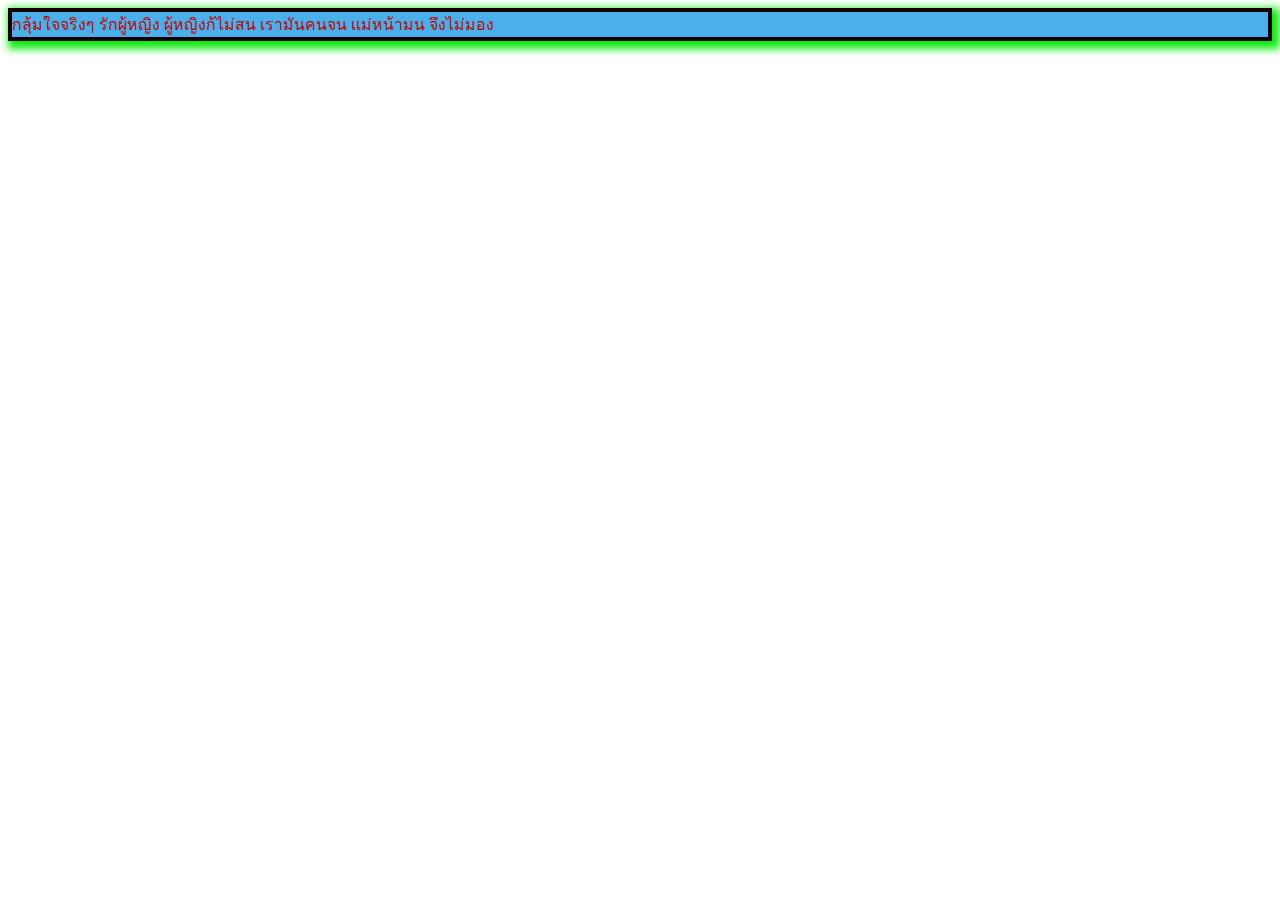
<file: index.html>
<html>
<head>
    <title>Index</title>
    <link rel="stylesheet" href="styles.css">
</head>
<body>
    <div class="textbox">
        กลุ้มใจจริงๆ รักผู้หญิง ผู้หญิงก้ไม่สน
        เรามันคนจน เเม่หน้ามน จึงไม่มอง
    <div>
</body>
</html>
</file>
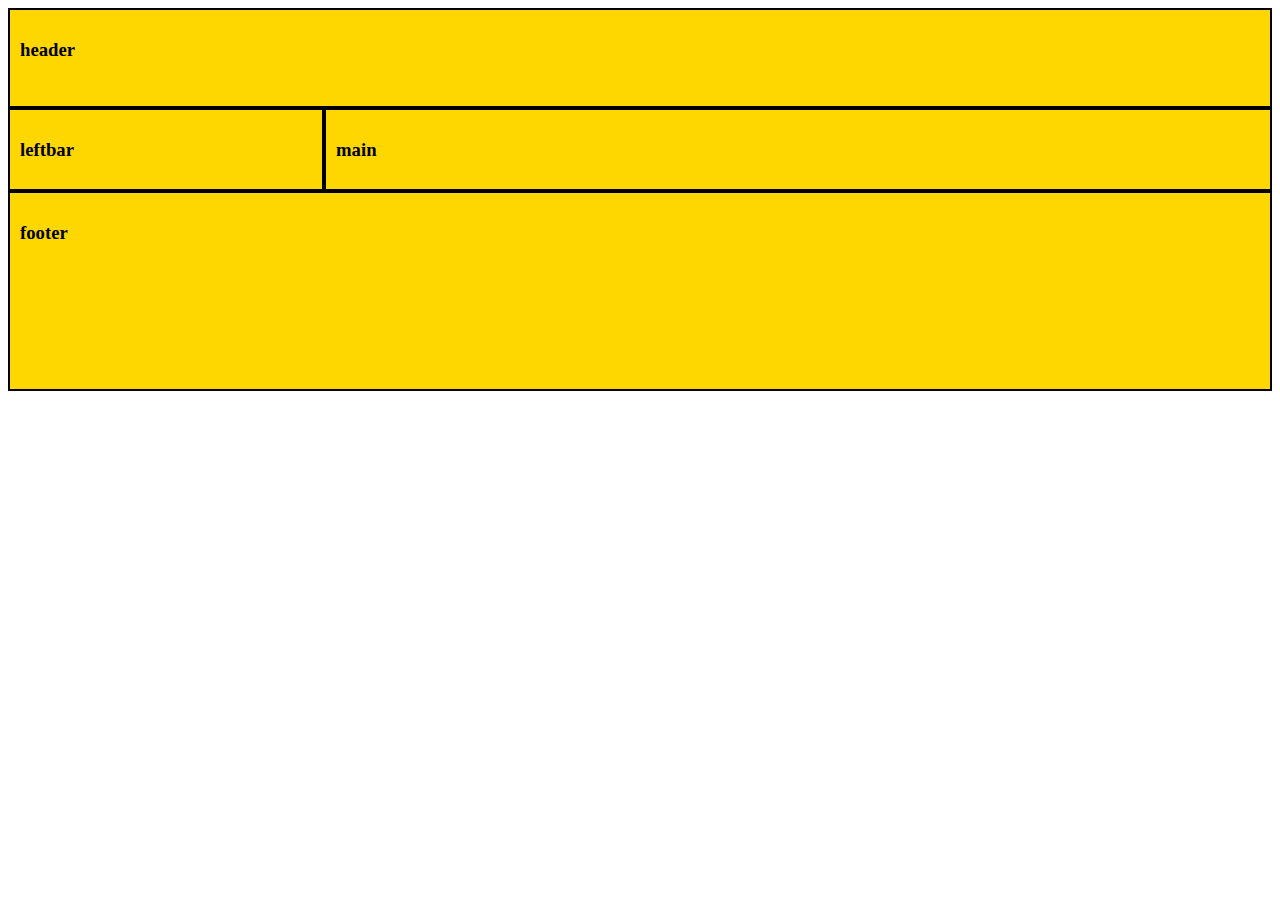
<file: index2.html>
<html> 
   <head> 
      <meta charset="utf=-8"> 
      <title>index</title> 
      <link rel="stylesheet" href="styles2.css"> 
   </head> 
   </html> 
   <div class="grid"> 
      <header class="page-header content"> 
         <h3>header</h3> 
      </header> 
      <footer class="page-footer content"> 
         <h3>footer</h3> 
      </footer> 
      <div class="page-leftbar content"> 
         <h3>leftbar</h3> 
      </div>
       <div class="page-main content"> 
         <h3>main</h3> 
      </div> 
   </div> 
</body>  
</html>
</file>
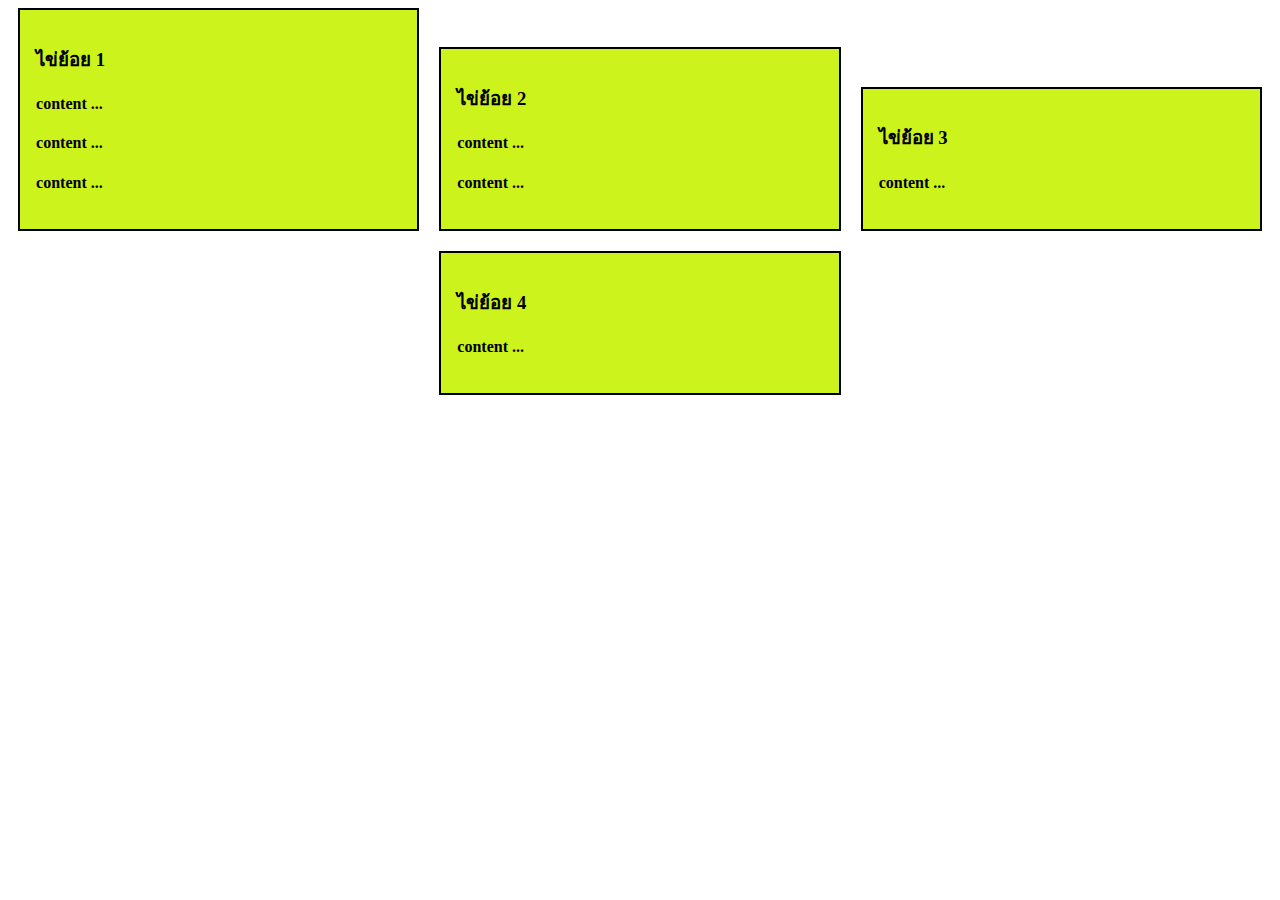
<file: index3.html>
<html>
<head>
<meta charset="utf-8">
<title>index</title>
<link rel="stylesheet" href="styles3.css">
</head>
<body>
<div class="flexbox">
<div class="item">
<div class="content">
<h3>ไข่ย้อย 1</h3>
<h4>content ...</h4>
<h4>content ...</h4>
<h4>content ...</h4>
</div>
</div>
<div class="item">
<div class="content">
<h3>ไข่ย้อย 2</h3>
<h4>content ...</h4>
<h4>content ...</h4>
</div>
</div>
<div class="item">
<div class="content">
<h3>ไข่ย้อย 3</h3>
<h4>content ...</h4>
</div>
</div>
<div class="item">
<div class="content">
<h3>ไข่ย้อย 4</h3>
<h4>content ...</h4>
</div>
</div>
</div>
</body>
</html>
</file>
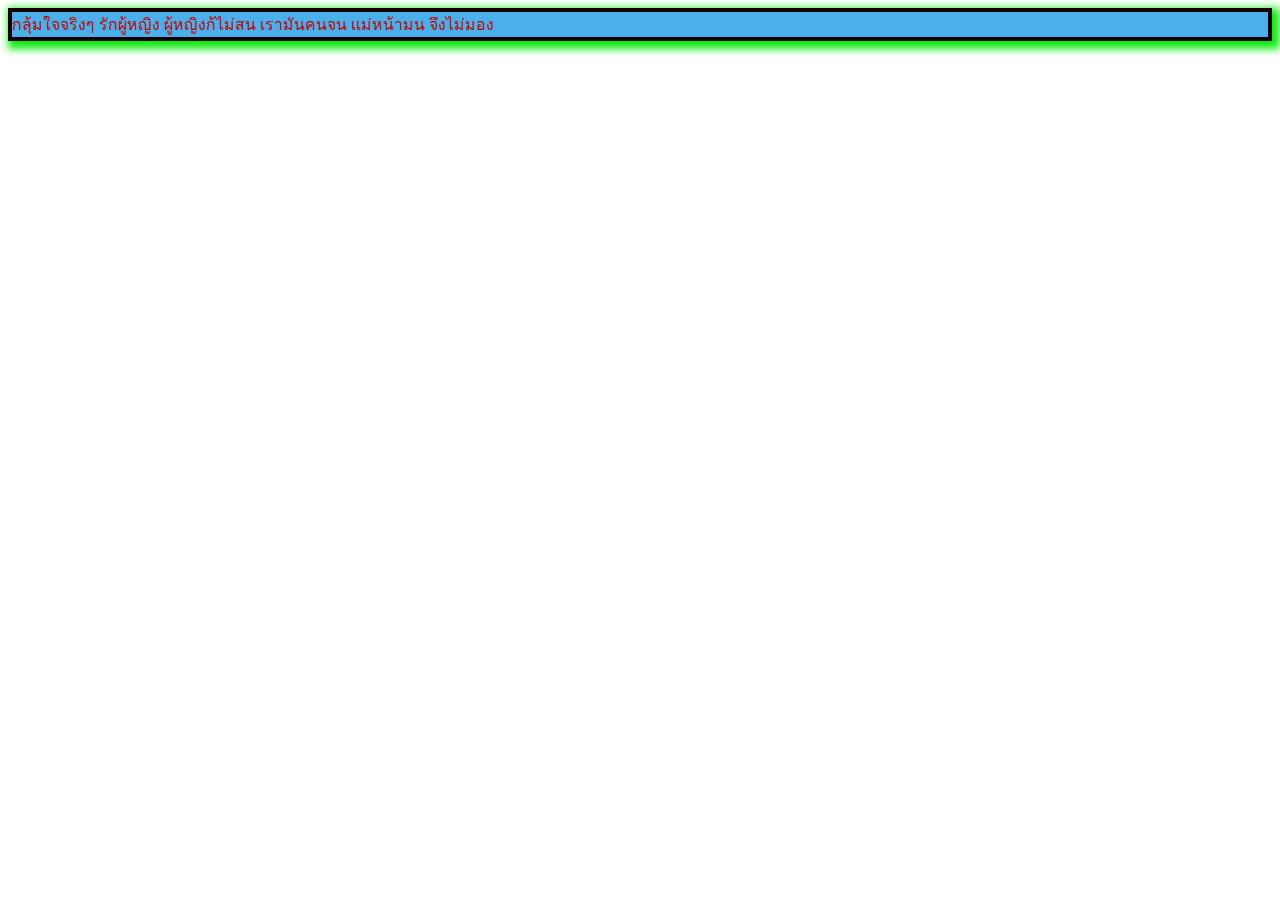
<file: งานใหม่ css.html>
<html>
<head>
    <title>Index</title>
    <link rel="stylesheet" href="styles.css">
</head>
<body>
    <div class="textbox">
        กลุ้มใจจริงๆ รักผู้หญิง ผู้หญิงก้ไม่สน
        เรามันคนจน เเม่หน้ามน จึงไม่มอง
    <div>
</body>
</html>
</file>
<file: styles.css>
.textbox {
      color: rgb(187, 9, 9);
      background-color: rgb(74, 176, 235);
      border: 4px solid rgb(26, 1, 1);
      box-shadow: 4px 4px 8px 4px rgb(12, 235, 12);
}
</file>
<file: styles2.css>
.grid { 
    display: grid; 
    grid-template-columns: 1fr 3fr;
    grid-template-rows: 100px auto 200px; 
    grid-template-areas: 
    'header header' 
    'leftbar main' 
    'footer footer'
 } 

 .page-header { 
    grid-area: header;
} 

.page-leftbar {
     grid-area: leftbar; 
} 

.page-main {
     grid-area: main; 
} 

.page-footer { 
    grid-area: footer; 
} 

.content { 
    background-color: gold; 
    border: 2px solid black; 
    box-sizing: border-box; 
    padding: 10px; 
}
</file>
<file: styles3.css>
.flexbox {
display: flex;
box-sizing:border-box;
flex-direction: row;
flex-wrap: wrap;
justify-content: center;
align-items: flex-end;
}

.item {
display: block;
box-sizing:border-box;
width: 33.33%;
padding-left: 10px;
padding-right: 10px;
margin-bottom: 20px;
}

.content {
background-color: rgb(204, 243, 28);
border: 2px solid black;
padding: 16px;
}
</file>
